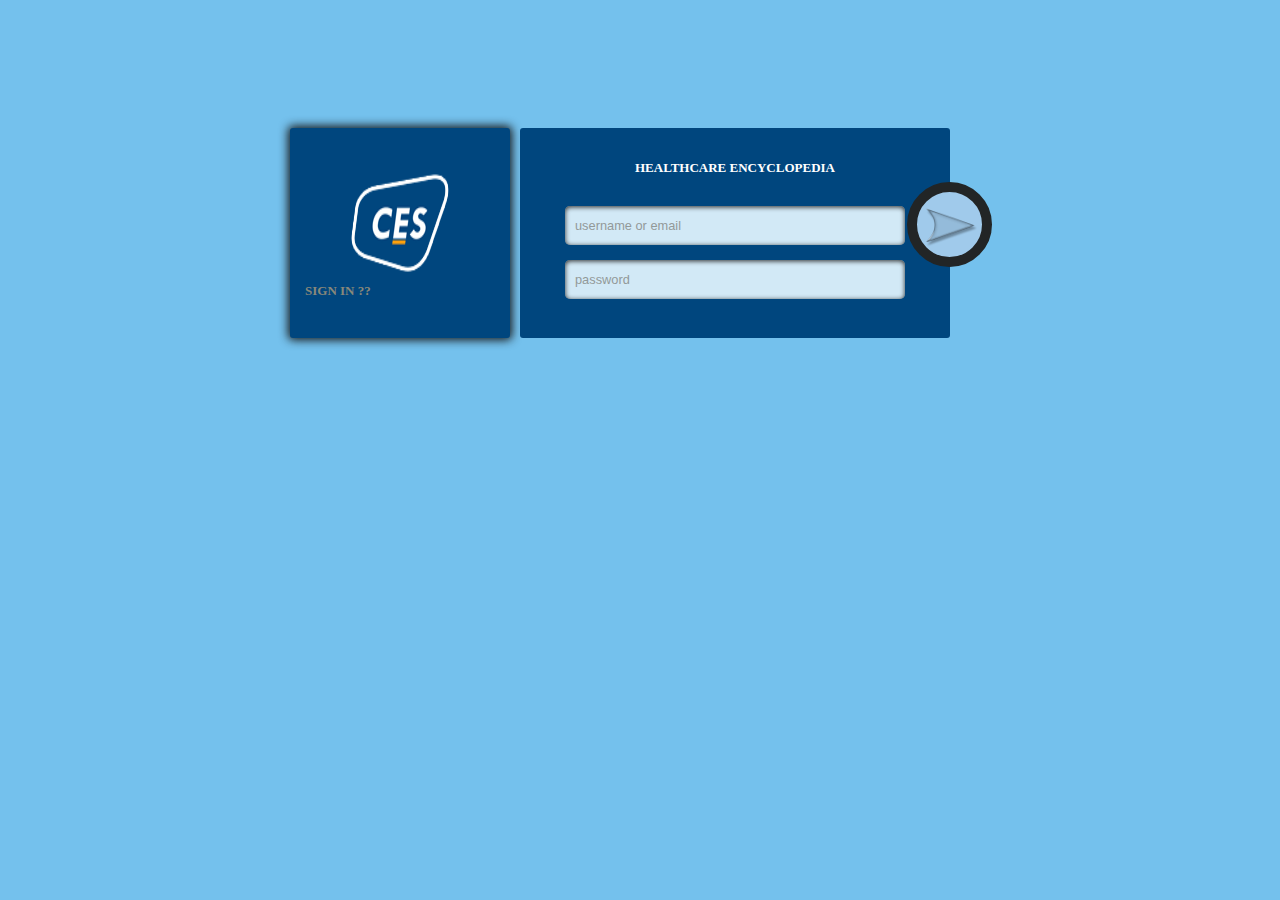
<file: MirthForum/WebContent/index.html>
<head>
   <link rel ="stylesheet" type="text/css" href="style.css">
</head>
<body>
   <!-- <div id="pageHeader">
      CES Healthcare Encyclopedia        
      </div> -->
   <div id="titlePage">
      <br>
      <br>
      <br>
      <br>
      <br>
      <br>
   </div>
   <div id="loginform">
      <div id="ces">
      
         <a href="http://cesltd.com/">
         <img src="img/ces2.png" width ="100" height="100">
         </a>
         <i class="fa fa-facebook"></i>
         <div id="connect"><a href="signin.html">SIGN IN ??</a></div>
      </div>
      <div id="mainlogin">
         <!-- <div id="or">or</div> -->
         <h1>HEALTHCARE ENCYCLOPEDIA</h1>
         <br>
         <form action="firstPage.jsp">
            <input type="text" name="uname" placeholder="username or email" required>
            <input type="password" name="passwd" placeholder="password"  required>
            <button type="submit">
            <i class="fa fa-arrow-right"></i>
            <img src="img/f1.png" width ="60" height="60">
            </button>
         </form>
      </div>
   </div>
   <!--  <div id="footer">
      <footer>
      <address>&copy; Copyright 2015 All Rights Reserved <a href="http://www.vibinguvera.blogspot.in/">www.vibinguvera.com</a></address>
      </footer>
       </div>-->
</body>
</file>
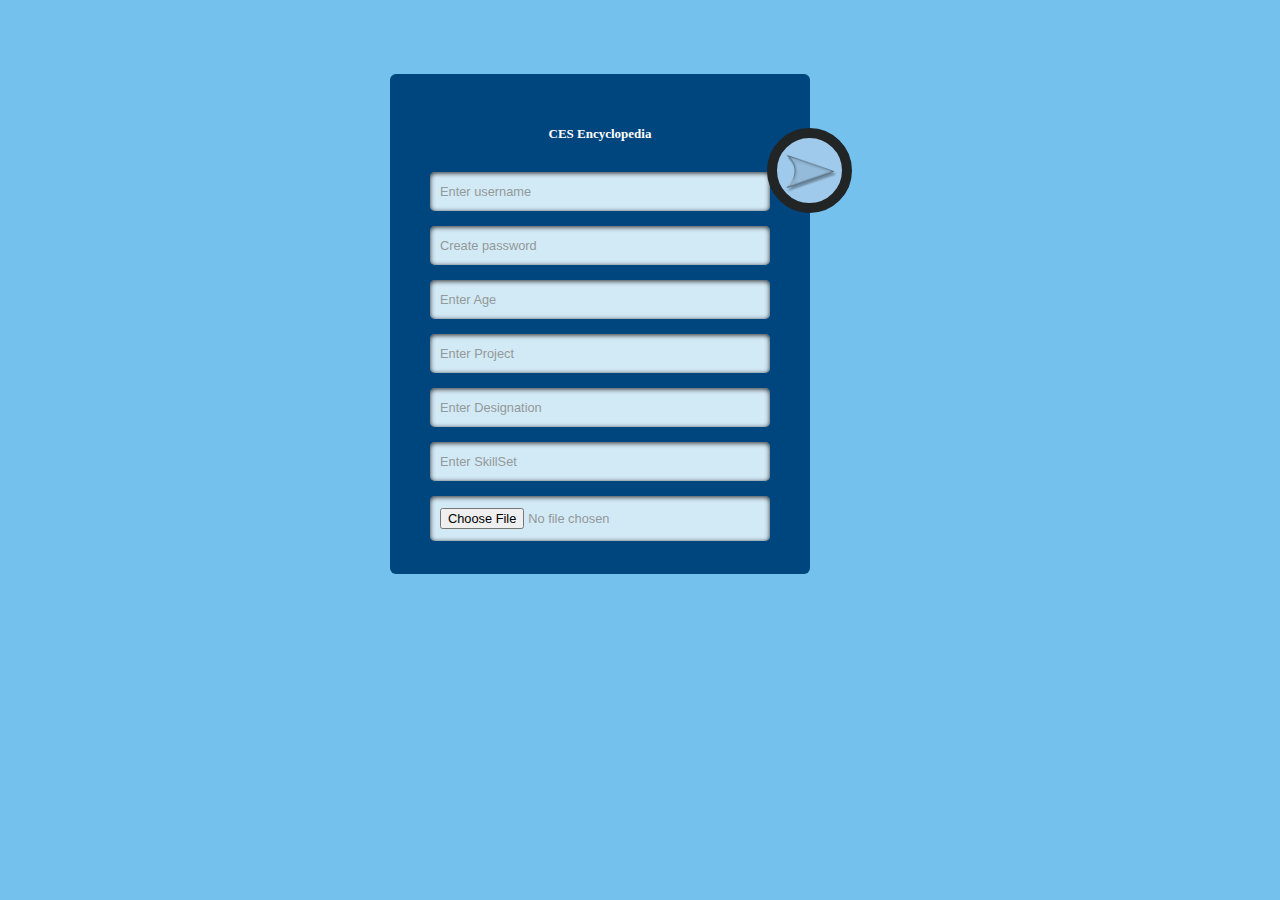
<file: MirthForum/WebContent/signin.html>
<head>
<link rel ="stylesheet" type="text/css" href="signinstyle.css">
</head>
<body>
<div id="titlePage">
<br>
<br>
<br>
</div>
 <div id="loginform">
<div id="mainlogin">
<h1>CES Encyclopedia</h1>
<br>
<form action="signinValidation.jsp">
<input type="text" name="sUname" placeholder="Enter username"  required>
<input type="password" name="sPasswd" placeholder="Create password" required>
<input type="text" name="sAge" placeholder="Enter Age"  required>
<input type="text" name="sProject" placeholder="Enter Project" required>
<input type="text" name="sDesignation" placeholder="Enter Designation" required>
<input type="text" name="sSkillset" placeholder="Enter SkillSet" required>
<input  type="file" name="sPhoto">
<!-- 
<select name="Select Designation">
<option value=""disabled selected>Select Designation</option>
<option value="Junior Mirth Engineer">Junior Mirth Engineer</option>
<option value="Senior Mirth Engineer">Senior Mirth Engineer</option>
<option value="Trainee Mirth Engineer">Trainee Mirth Engineer</option>
</select> -->
<button type="submit">
<i class="fa fa-arrow-right"></i>
<img src="img/f1.png" width ="60" height="60">
</button>
</form>
</div>
</div>
<!-- <div id="footer">
<footer>
<address>&copy; Copyright 2015 All Rights Reserved <a href="http://www.vibinguvera.blogspot.in/">www.vibinguvera.com</a></address>
</footer>
 </div>-->
</body>
</file>
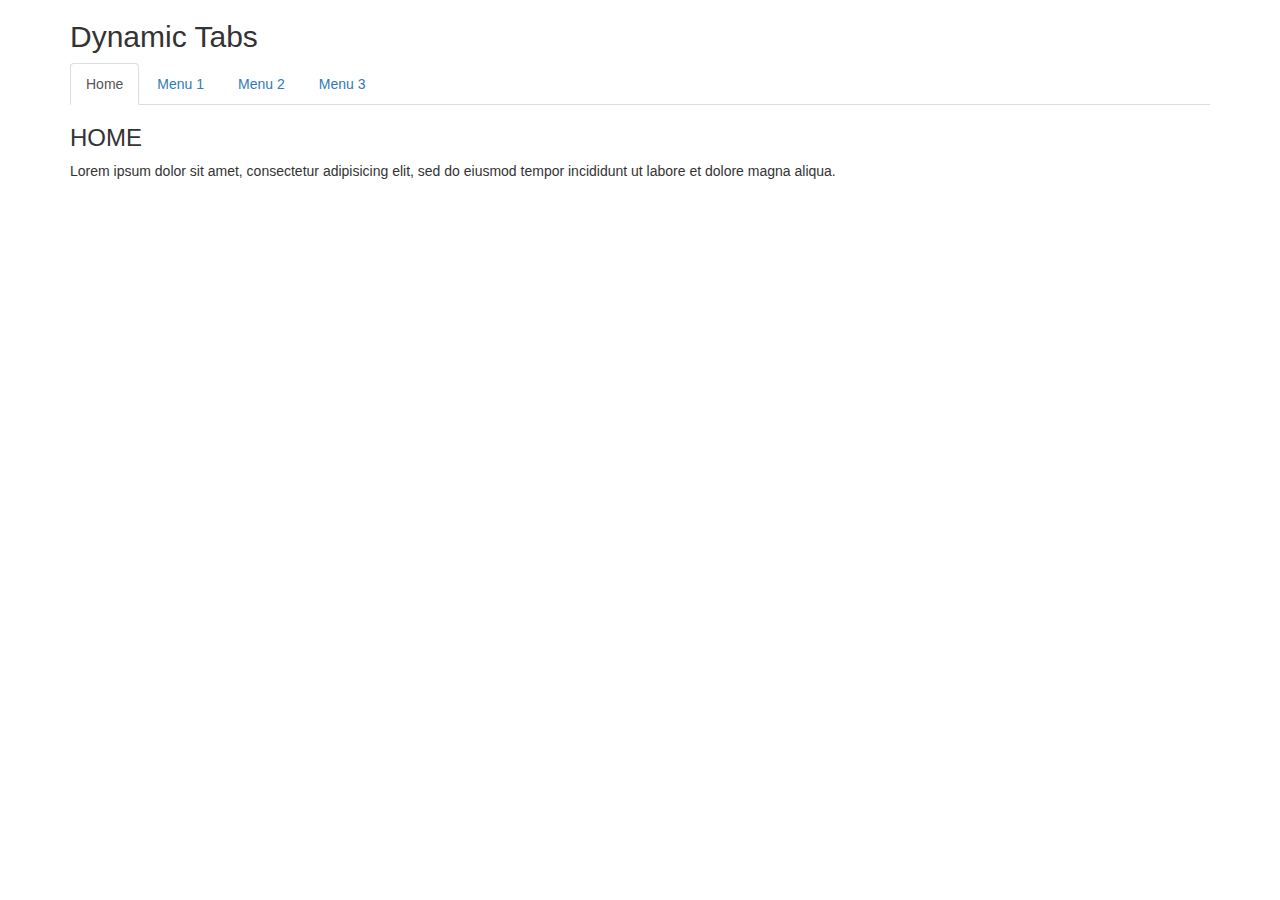
<file: MirthForum/WebContent/tabtest.html>
<!DOCTYPE html>
<html lang="en">
<head>
  <title>Bootstrap Case</title>
  <meta charset="utf-8">
  <meta name="viewport" content="width=device-width, initial-scale=1">
  <link rel="stylesheet" href="http://maxcdn.bootstrapcdn.com/bootstrap/3.3.6/css/bootstrap.min.css">
  <script src="https://ajax.googleapis.com/ajax/libs/jquery/1.12.0/jquery.min.js"></script>
  <script src="http://maxcdn.bootstrapcdn.com/bootstrap/3.3.6/js/bootstrap.min.js"></script>
</head>
<body>

<div class="container">
  <h2>Dynamic Tabs</h2>
  <ul class="nav nav-tabs">
    <li class="active"><a data-toggle="tab" href="#home"  aria-expanded="true">Home</a></li>
    <li><a data-toggle="tab" href="#menu1" aria-expanded="false">Menu 1</a></li>
    <li><a data-toggle="tab" href="#menu2" aria-expanded="false">Menu 2</a></li>
    <li><a data-toggle="tab" href="#menu3" aria-expanded="false">Menu 3</a></li>
  </ul>

  <div class="tab-content">
    <div id="home" class="tab-pane fade in active">
      <h3>HOME</h3>
      <p>Lorem ipsum dolor sit amet, consectetur adipisicing elit, sed do eiusmod tempor incididunt ut labore et dolore magna aliqua.</p>
    </div>
    <div id="menu1" class="tab-pane fade">
      <h3>Menu 1</h3>
      <p>Ut enim ad minim veniam, quis nostrud exercitation ullamco laboris nisi ut aliquip ex ea commodo consequat.</p>
   <form>
			QUESTION ? <br><br>
			<input type="text" name="questionHeader" size="50" required><br><br>
			
			
			ANSWER & EXPLANATION : <br>
			<br> <textarea rows="7" cols="90" name="completeQuestion"></textarea><br>
			<br>
			POSTING NAME : <input type="text" size="20" name="postingName" required> 
			<br>
			<br> <input type="submit" value="submit" >
		</form> 
    </div>
    <div id="menu2" class="tab-pane fade">
      <h3>Menu 2</h3>
      <p>Sed ut perspiciatis unde omnis iste natus error sit voluptatem accusantium doloremque laudantium, totam rem aperiam.</p>
    <form action="FaqPage.jsp">
			QUESTION ? <br><br>
			<input type="text" name="questionHeader" size="50" required><br><br>
			
			
			ANSWER & EXPLANATION : <br>
			<br> <textarea rows="7" cols="90" name="completeQuestion"></textarea><br>
			<br>
			POSTING NAME : <input type="text" size="20" name="postingName" required> 
			<br>
			<br> <input type="submit" value="submit" >
		</form> 
    </div>
    <div id="menu3" class="tab-pane fade">
      <h3>Menu 3</h3>
      <p>Eaque ipsa quae ab illo inventore veritatis et quasi architecto beatae vitae dicta sunt explicabo.</p>
    </div>
  </div>
</div>

</body>
</html>
</file>
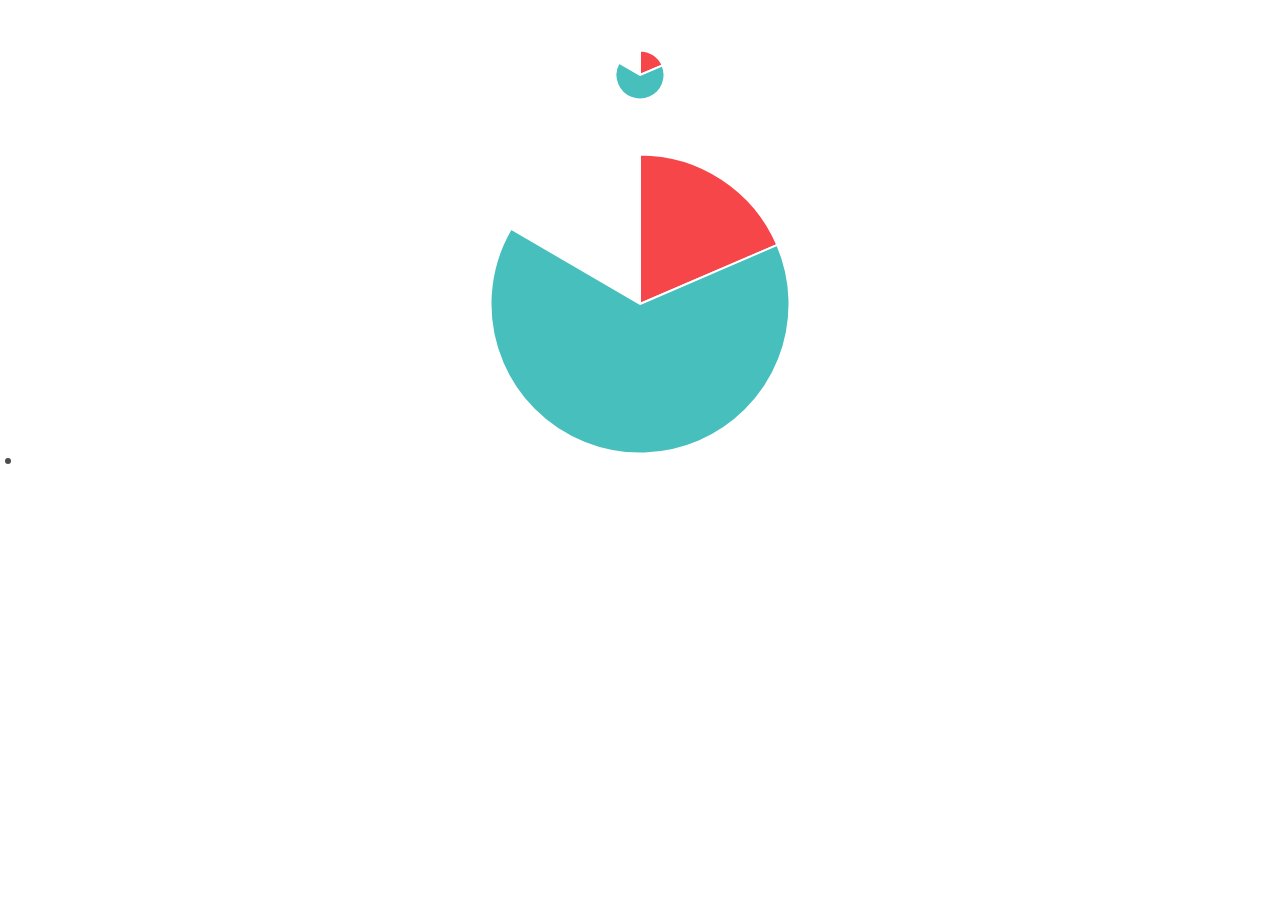
<file: MirthForum/WebContent/test.html>
<!doctype html>
<html>

<head>
    <title>Pie Chart with Custom Tooltips</title>
    <script src="Chart.js"></script>
    <script src="http://cdnjs.cloudflare.com/ajax/libs/jquery/2.1.3/jquery.min.js"></script>

    <style>
    #canvas-holder {
        width: 100%;
        margin-top: 50px;
        text-align: center;
    }
    #chartjs-tooltip {
        opacity: 1;
        position: absolute;
        background: rgba(0, 0, 0, .7);
        color: white;
        padding: 3px;
        border-radius: 3px;
        -webkit-transition: all .1s ease;
        transition: all .1s ease;
        pointer-events: none;
        -webkit-transform: translate(-50%, 0);
        transform: translate(-50%, 0);
    }
    #chartjs-tooltip.below {
        -webkit-transform: translate(-50%, 0);
        transform: translate(-50%, 0);
    }
    #chartjs-tooltip.below:before {
        border: solid;
        border-color: #111 transparent;
        border-color: rgba(0, 0, 0, .8) transparent;
        border-width: 0 8px 8px 8px;
        bottom: 1em;
        content: "";
        display: block;
        left: 50%;
        position: absolute;
        z-index: 99;
        -webkit-transform: translate(-50%, -100%);
        transform: translate(-50%, -100%);
    }
    #chartjs-tooltip.above {
        -webkit-transform: translate(-50%, -100%);
        transform: translate(-50%, -100%);
    }
    #chartjs-tooltip.above:before {
        border: solid;
        border-color: #111 transparent;
        border-color: rgba(0, 0, 0, .8) transparent;
        border-width: 8px 8px 0 8px;
        bottom: 1em;
        content: "";
        display: block;
        left: 50%;
        top: 100%;
        position: absolute;
        z-index: 99;
        -webkit-transform: translate(-50%, 0);
        transform: translate(-50%, 0);
    }
    </style>
</head>

<body>
    <div id="canvas-holder">
        <canvas id="chart-area1" width="50" height="50" />
    </div>
    <div id="canvas-holder">
        <canvas id="chart-area2" width="300" height="300" />
    </div>

    <div id="chartjs-tooltip"></div>


    <script>
    Chart.defaults.global.customTooltips = function(tooltip) {

    	// Tooltip Element
        var tooltipEl = $('#chartjs-tooltip');

        // Hide if no tooltip
        if (!tooltip) {
            tooltipEl.css({
                opacity: 0
            });
            return;
        }

        // Set caret Position
        tooltipEl.removeClass('above below');
        tooltipEl.addClass(tooltip.yAlign);

        // Set Text
        tooltipEl.html(tooltip.text);

        // Find Y Location on page
        var top;
        if (tooltip.yAlign == 'above') {
            top = tooltip.y - tooltip.caretHeight - tooltip.caretPadding;
        } else {
            top = tooltip.y + tooltip.caretHeight + tooltip.caretPadding;
        }

        // Display, position, and set styles for font
        tooltipEl.css({
            opacity: 1,
            left: tooltip.chart.canvas.offsetLeft + tooltip.x + 'px',
            top: tooltip.chart.canvas.offsetTop + top + 'px',
            fontFamily: tooltip.fontFamily,
            fontSize: tooltip.fontSize,
            fontStyle: tooltip.fontStyle,
        });
    };

    var pieData = [{
        value: 2,
        color: "#F7464A",
        highlight: "#FF5A5E",
        label: "Arvindh"
    }, {
        value: 7,
        color: "#46BFBD",
        highlight: "#5AD3D1",
        label:  "vibinGuvera"
    }, /*{
        value: 100,
        color: "#FDB45C",
        highlight: "#FFC870",
        label: "Yellow"
    }, {
        value: 40,
        color: "#949FB1",
        highlight: "#A8B3C5",
        label: "Grey"
    }, {
        value: 120,
        color: "#4D5360",
        highlight: "#616774",
        label: "Dark Grey"
    }*/];

    window.onload = function() {
        var ctx1 = document.getElementById("chart-area1").getContext("2d");
        window.myPie = new Chart(ctx1).Pie(pieData);

        var ctx2 = document.getElementById("chart-area2").getContext("2d");
        window.myPie = new Chart(ctx2).Pie(pieData);
    };
    </script>
</body>

</html>
</file>
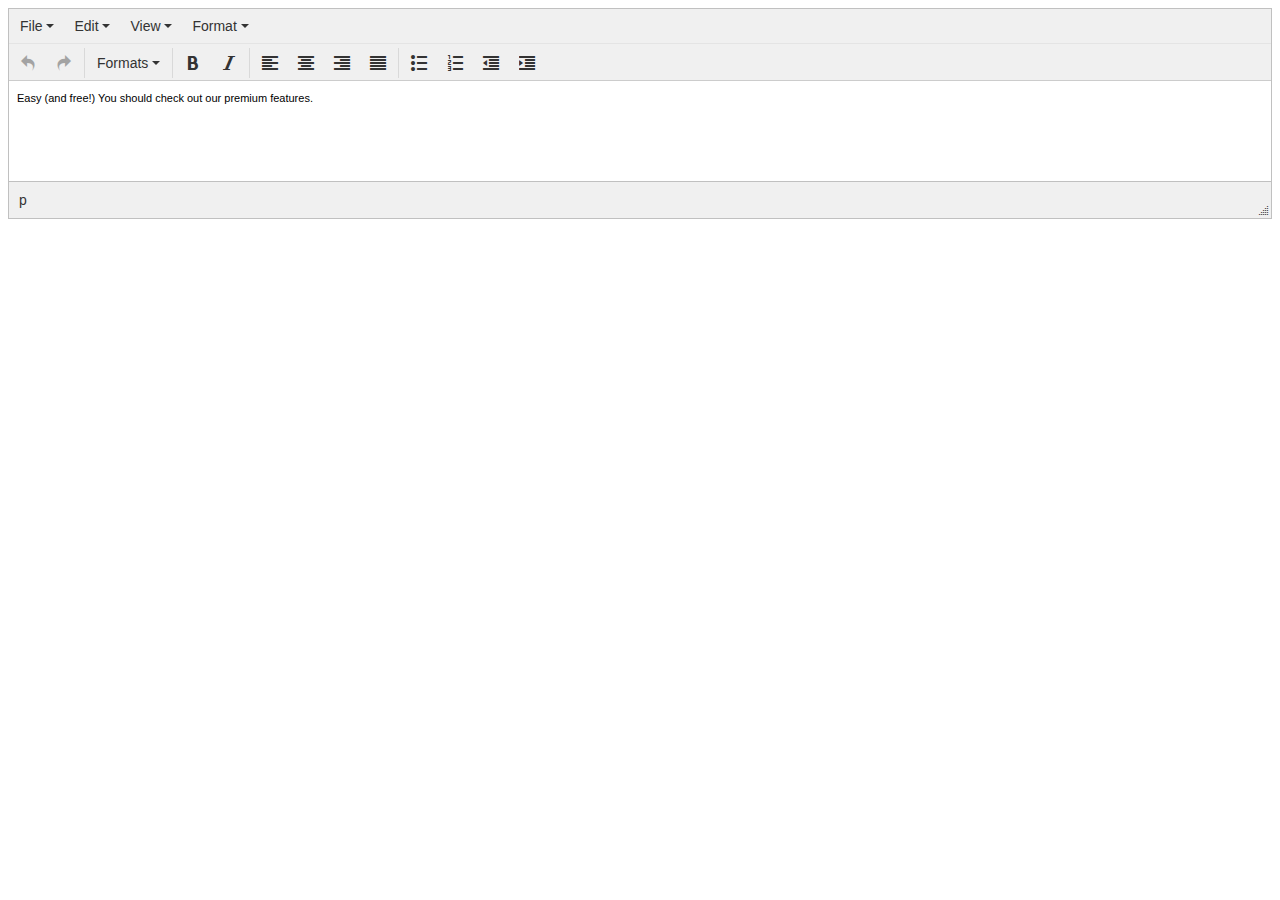
<file: MirthForum/WebContent/text.html>
<!DOCTYPE html>
<html>
<head>
  <script src="js/js/tinymce/tinymce.min.js"></script>
  <script>tinymce.init({ selector:'textarea' });</script>
</head>
<body>
  <textarea>Easy (and free!) You should check out our premium features.</textarea>
</body>
</html>
</file>
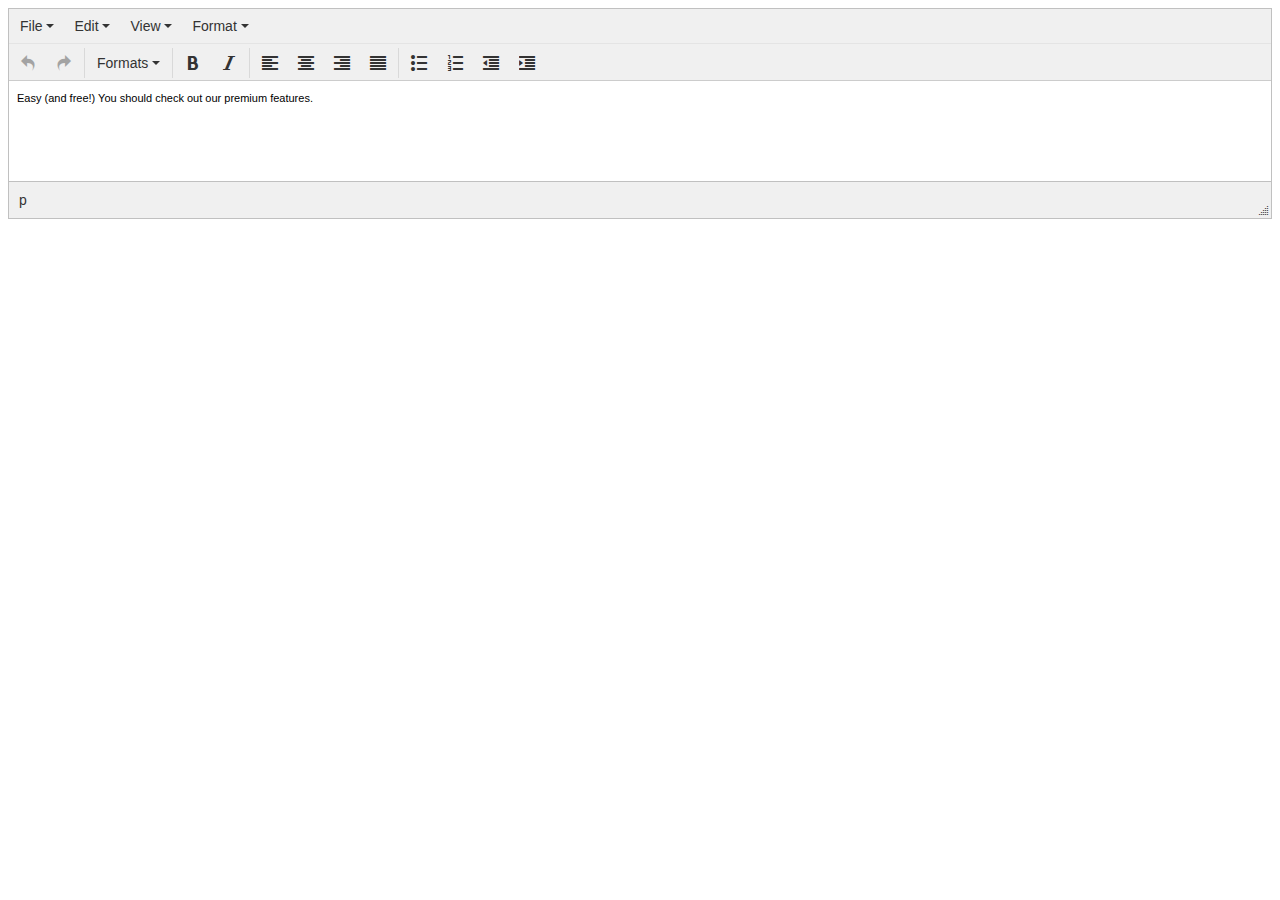
<file: MirthForum/WebContent/js/js/tinymce/text.html>
<!DOCTYPE html>
<html>
<head>
  <script src="tinymce.min.js"></script>
  <script>tinymce.init({ selector:'textarea' });</script>
</head>
<body>
  <textarea>Easy (and free!) You should check out our premium features.</textarea>
</body>
</html>
</file>
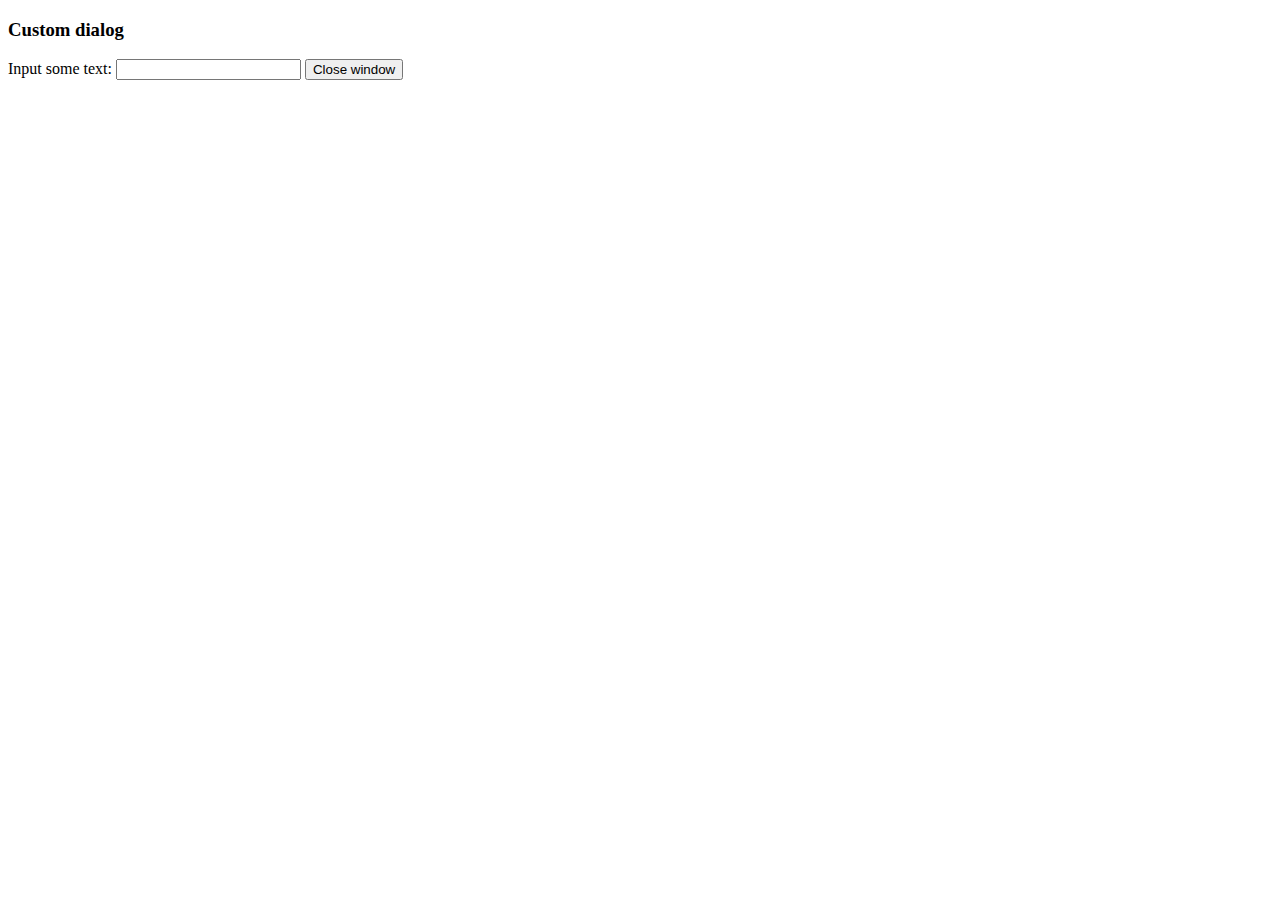
<file: MirthForum/WebContent/js/js/tinymce/plugins/example/dialog.html>
<!DOCTYPE html>
<html>
<body>
	<h3>Custom dialog</h3>
	Input some text: <input id="content">
	<button onclick="top.tinymce.activeEditor.windowManager.getWindows()[0].close();">Close window</button>
</body>
</html>
</file>
<file: MirthForum/WebContent/style.css>
*
{
margin:0px;
padding:0px;
}
  
body{
background:#74C1ED;/*#222526;*//*#00467E*/ /*#74C1ED*/ /*#00467E*/
position:relative;
padding:20px;
font-family:verdana;
} 
                                
#loginform
{
width:700px;/*550px;*/
height:auto;
position:relative;
margin:auto;
}

input
{
display:block;
margin:0px auto 15px;
border-radius:5px;
background:#D2E9F6; /*#333333;*/ /*#D2E9F6*/
width:85%;
padding:12px 20px 12px 10px;
border:none;
color:#929999;                       
box-shadow:inset 0px 1px 5px #272727;
font-size:0.8em;
-webkit-transition:0.5s ease;
-moz-transition:0.5s ease;
-o-transition:0.5s ease;
-ms-transition:0.5s ease;
transition:0.5s ease; 
}

input:focus
{
-webkit-transition:0.5s ease;
-moz-transition:0.5s ease;
-o-transition:0.5s ease;
-ms-transition:0.5s ease;
transition:0.5s ease;  
box-shadow: 0px 0px 5px 1px #161718;
}

button
{
background:#A0CAEB;/* #ff5f32;*/
border-radius:50%;
border:10px solid #222526;
font-size:0.9em;
color:#fff;
font-weight:bold;
cursor:pointer;
width:85px;
height:85px;
position:absolute;
right: -42px;
top: 54px;
text-align:center;
-webkit-transition:0.5s ease;
-moz-transition:0.5s ease;
-o-transition:0.5s ease;
-ms-transition:0.5s ease;
transition:0.5s ease;
}

button:hover
{
background:#222526;
border-color:#D3EAF6;/*#ff5f32;*/
-webkit-transition:0.5s ease;
-moz-transition:0.5s ease;
-o-transition:0.5s ease;
-ms-transition:0.5s ease;
transition:0.5s ease;
}

button i
{
font-size:20px;
-webkit-transition:0.5s ease;
-moz-transition:0.5s ease;
-o-transition:0.5s ease;
-ms-transition:0.5s ease;
transition:0.5s ease;
}

button:hover i
{
color:#ff5f32;
-webkit-transition:0.5s ease;
-moz-transition:0.5s ease;
-o-transition:0.5s ease;
-ms-transition:0.5s ease;
transition:0.5s ease;
}
  
*:focus{outline:none;}
::-webkit-input-placeholder {
color:#929999;
}

:-moz-placeholder { /* Firefox 18- */
color:#929999; 
}

::-moz-placeholder {  /* Firefox 19+ */
color:#929999;  
}

:-ms-input-placeholder {  
color:#929999; 
}

h1
{
text-align:center;
color:#fff;
font-size:13px;
padding:12px 0px;
}

#note
{
color:#88887a;
font-size: 0.8em;
text-align:left;
padding-left:10 px;
}

#ces
{
text-align:center;
float:left;
background:#00467E; /*#365195*/
padding:45px 15px 30px 15px;/*35px 10px 20px 10px;*/
width:190px;
height:135px; 
border-radius:3px;
cursor:pointer;
box-shadow: 0px 0px 10px 2px #161718; 
margin-right:10px;
-webkit-transition:0.5s ease;
-moz-transition:0.5s ease;
-o-transition:0.5s ease;
-ms-transition:0.5s ease;
transition:0.5s ease;
}

#facebook:hover
{
box-shadow: 0px 0px 0px 0px #161718;
-webkit-transition:0.5s ease;
-moz-transition:0.5s ease;
-o-transition:0.5s ease;
-ms-transition:0.5s ease;
transition:0.5s ease;
}

.fa-facebook
{
color:#fff;
font-size:7em;
display:block;
}

a
{
color:#88887a;
text-decoration:none;
-webkit-transition:0.5s ease;
-moz-transition:0.5s ease;
-o-transition:0.5s ease;
-ms-transition:0.5s ease;
transition:0.5s ease;
}

a:hover
{
color:#849FB4;/*#fff;*/
margin-left:5px;
-webkit-transition:0.5s ease;
-moz-transition:0.5s ease;
-o-transition:0.5s ease;
-ms-transition:0.5s ease;
transition:0.5s ease;
}

#mainlogin
{
float:left;
width: 400px;/*270px;*/
height:170px;
padding:20px 15px;/*10px 15px;*/
position:relative;
background:#00467E;/*#74C1ED;*//*#555555;*/
border-radius:3px;
}

#connect
{
font-weight: bold;
color: #fff;
font-size: 13px;
text-align: left;
font-family: verdana;
padding-top:10px;
}

#or
{
position:absolute;
left: -25px;
top: 10px;
background:#5282B1;/*#222222;*/
text-shadow:0 2px 0px #121212;
color:#999999;
width:40px;
height:40px;
text-align:center;
border-radius:50%;
font-weight:bold;
line-height:38px;
font-size: 13px;
}
#footer
{
	 background-color:#74C1ED;/*#208AAD*/ /*#A6CCEB*/
    color:white;
    clear:both;
    text-align:center;
    padding:170px;
}
#pageHeader
{
	 background-color:#00467E;/*#208AAD*//*#00467E*//*#244688*/
	color:white;
	text-align:center;
	padding:10px;
	font-family:stencil;
	font-size:250%;
}
</file>
<file: MirthForum/WebContent/signinstyle.css>
*
{
margin:0px;
padding:0px;
}
body{
background:#74C1ED;/*#222526;*//*#00467E*/ /*#74C1ED*/ /*#00467E*/
position:relative;
padding:20px;
font-family:verdana;
} 
                                
#loginform
{
width:500px;/*550px;*/
height:auto;
position:relative;
margin:auto;
}

input
{
display:block;
margin:0px auto 15px;
border-radius:5px;
background:#D2E9F6; /*#333333;*/ /*#D2E9F6*/
width:85%;
padding:12px 20px 12px 10px;/*12px 20px 12px 10px;*/
border:none;
color:#929999;                       
box-shadow:inset 0px 1px 5px #272727;
font-size:0.8em;
-webkit-transition:0.5s ease;
-moz-transition:0.5s ease;
-o-transition:0.5s ease;
-ms-transition:0.5s ease;
transition:0.5s ease; 
}

input:focus
{
-webkit-transition:0.5s ease;
-moz-transition:0.5s ease;
-o-transition:0.5s ease;
-ms-transition:0.5s ease;
transition:0.5s ease;  
box-shadow: 0px 0px 5px 1px #161718;
}

button
{
background:#A0CAEB;/* #ff5f32;*/
border-radius:50%;
border:10px solid #222526;
font-size:0.9em;
color:#fff;
font-weight:bold;
cursor:pointer;
width:85px;
height:85px;
position:absolute;
right: -42px;
top: 54px;
text-align:center;
-webkit-transition:0.5s ease;
-moz-transition:0.5s ease;
-o-transition:0.5s ease;
-ms-transition:0.5s ease;
transition:0.5s ease;
}

button:hover
{
background:#222526;
border-color:#D3EAF6;/*#ff5f32;*/
-webkit-transition:0.5s ease;
-moz-transition:0.5s ease;
-o-transition:0.5s ease;
-ms-transition:0.5s ease;
transition:0.5s ease;
}

button i
{
font-size:20px;
-webkit-transition:0.5s ease;
-moz-transition:0.5s ease;
-o-transition:0.5s ease;
-ms-transition:0.5s ease;
transition:0.5s ease;
}

button:hover i
{
color:#ff5f32;
-webkit-transition:0.5s ease;
-moz-transition:0.5s ease;
-o-transition:0.5s ease;
-ms-transition:0.5s ease;
transition:0.5s ease;
}
  
*:focus{outline:none;}
::-webkit-input-placeholder {
color:#929999;
}

:-moz-placeholder { /* Firefox 18- */
color:#929999; 
}

::-moz-placeholder {  /* Firefox 19+ */
color:#929999;  
}

:-ms-input-placeholder {  
color:#929999; 
}

h1
{
text-align:center;
color:#fff;
font-size:13px;
padding:12px 0px;
}

#note
{
color:#88887a;
font-size: 0.8em;
text-align:left;
padding-left:10 px;
}
a
{
color:#88887a;
text-decoration:none;
-webkit-transition:0.5s ease;
-moz-transition:0.5s ease;
-o-transition:0.5s ease;
-ms-transition:0.5s ease;
transition:0.5s ease;
}

a:hover
{
color:#849FB4;/*#fff;*/
margin-left:5px;
-webkit-transition:0.5s ease;
-moz-transition:0.5s ease;
-o-transition:0.5s ease;
-ms-transition:0.5s ease;
transition:0.5s ease;
}

#mainlogin
{
float:left;
width: 400px;/*270px;*/
height:420px;
padding:40px 10px; /*20px 15px;*//*10px 15px;*/
position:relative;
background:#00467E;/*#74C1ED;*//*#555555;*/
border-radius:6px;
}

#connect
{
font-weight: bold;
color: #fff;
font-size: 13px;
text-align: left;
font-family: verdana;
padding-top:10px;
}
#footer
{
	 background-color:#74C1ED;/*#208AAD*/ /*#A6CCEB*/
    color:white;
    clear:both;
    text-align:center;
    padding:160px;
}
</file>
